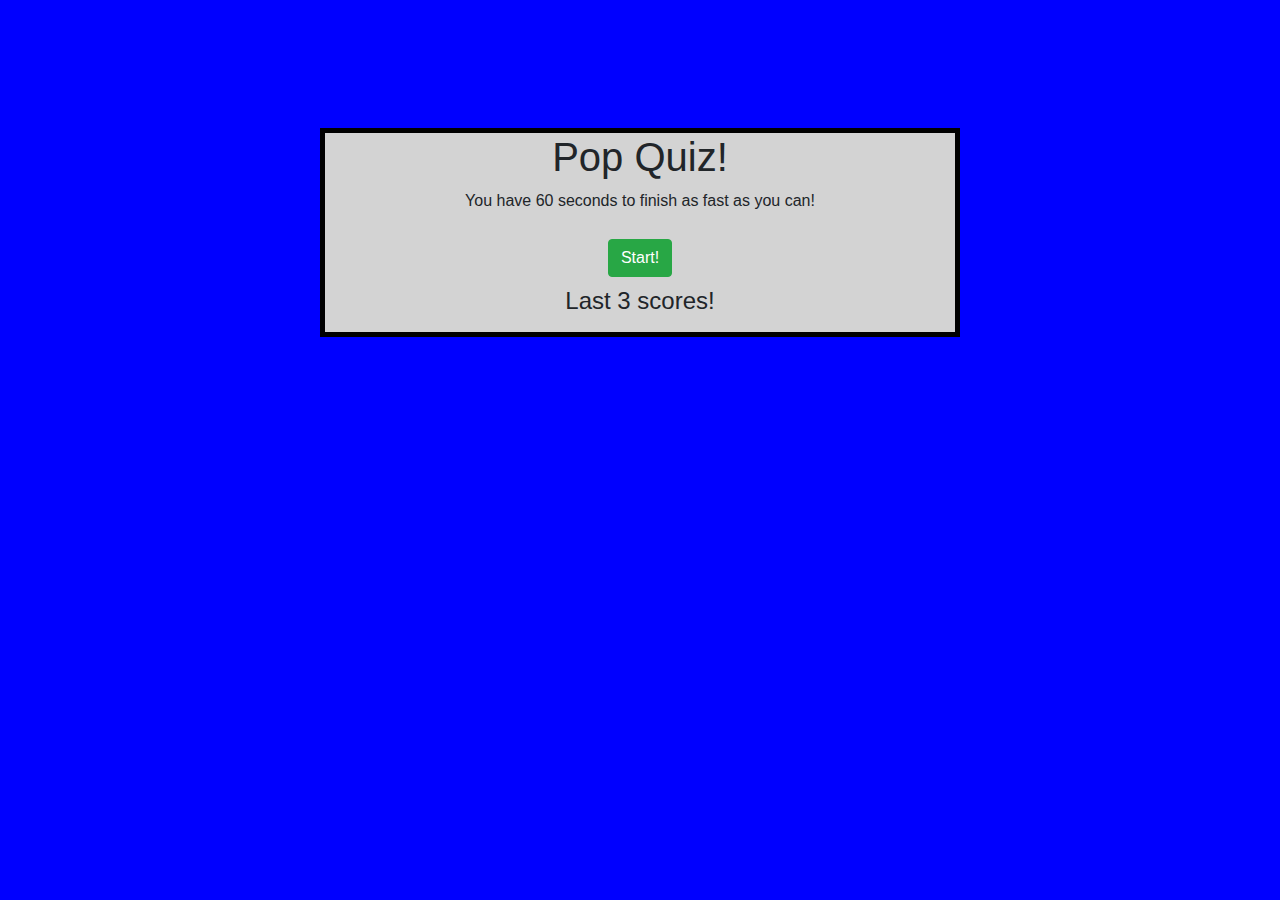
<file: index.html>
<!doctype html>
<html lang="en">

<head>
    <meta charset="utf-8">
    <meta name="viewport" content="width=device-width, initial-scale=1, shrink-to-fit=no">
    <link rel="stylesheet" href="https://stackpath.bootstrapcdn.com/bootstrap/4.5.2/css/bootstrap.min.css">
    <link rel="stylesheet" href="style.css" type="text/css">
    <title>Quiz Home</title>
</head>

<body>
    <section class="container">
        <div class="row align-items-center">
            <div class="col-md text-center">
                <h1>Pop Quiz!</h1>
                <p>You have 60 seconds to finish as fast as you can!</p>
            </div>
        </div>
        <div class="row align-items-center">
            <div class="col-md text-center">
                <a href="quiz.html"><button type="button" class="btn btn-success start-button">Start!</button></a>
            </div>
        </div>
        <div class="row align-items-center">
            <div class="col-md text-center">
                <h4>Last 3 scores!</h4>
                <p id="score1"></p>
                <p id="score2"></p>
                <p id="score3"></p>
            </div>
        </div>
    </section>
    






    <script src="https://code.jquery.com/jquery-3.5.1.slim.min.js"
        integrity="sha384-DfXdz2htPH0lsSSs5nCTpuj/zy4C+OGpamoFVy38MVBnE+IbbVYUew+OrCXaRkfj"
        crossorigin="anonymous"></script>
    <script src="https://cdn.jsdelivr.net/npm/popper.js@1.16.1/dist/umd/popper.min.js"
        integrity="sha384-9/reFTGAW83EW2RDu2S0VKaIzap3H66lZH81PoYlFhbGU+6BZp6G7niu735Sk7lN"
        crossorigin="anonymous"></script>
    <script src="https://stackpath.bootstrapcdn.com/bootstrap/4.5.2/js/bootstrap.min.js"
        integrity="sha384-B4gt1jrGC7Jh4AgTPSdUtOBvfO8shuf57BaghqFfPlYxofvL8/KUEfYiJOMMV+rV"
        crossorigin="anonymous"></script>
    <script src="script.js" type="text/JavaScript"></script>
    <script src="https://ajax.googleapis.com/ajax/libs/jquery/3.5.1/jquery.min.js"></script>
</body>

</html>
</file>
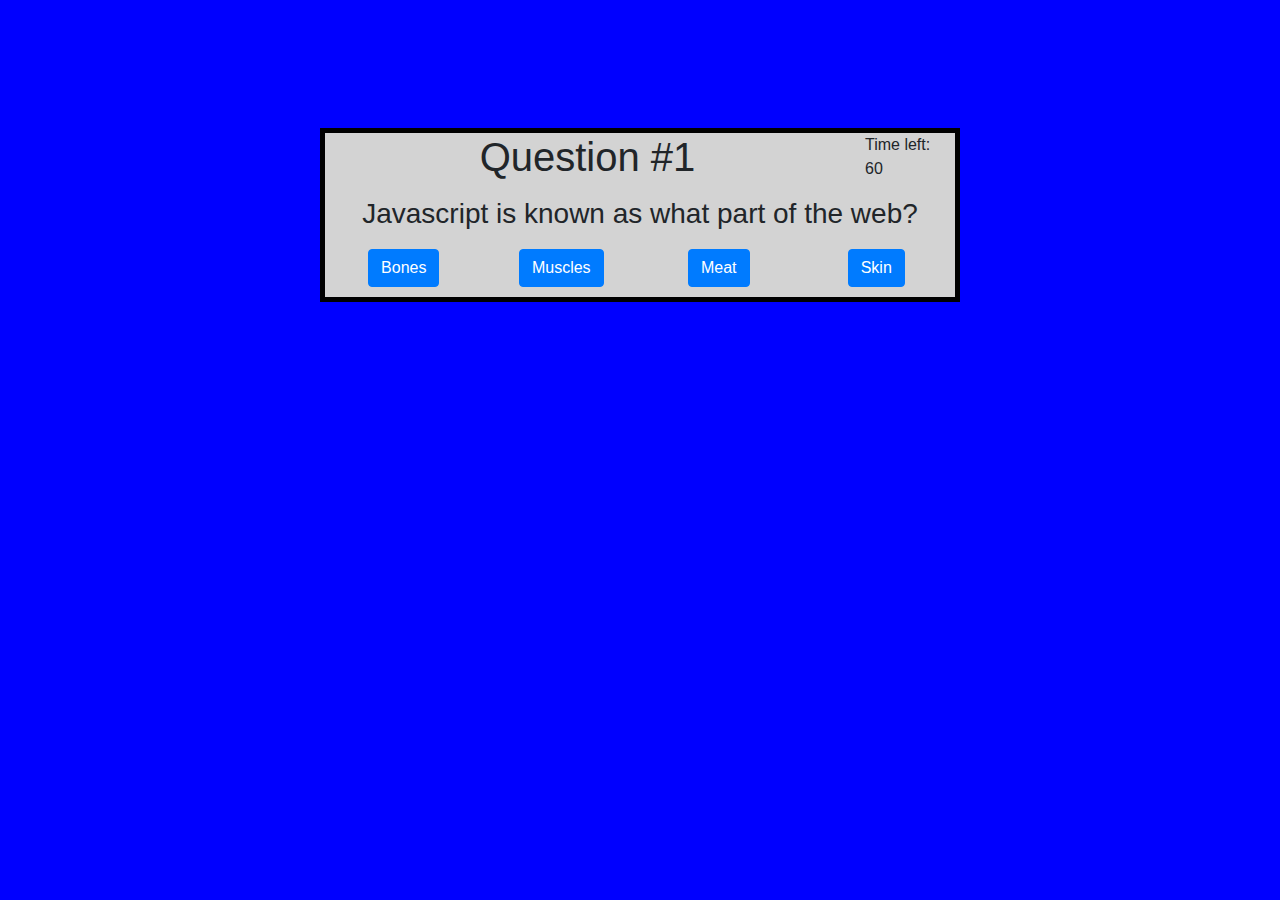
<file: quiz.html>
<!doctype html>
<html lang="en">

<head>
    <meta charset="utf-8">
    <meta name="viewport" content="width=device-width, initial-scale=1, shrink-to-fit=no">
    <link rel="stylesheet" href="https://stackpath.bootstrapcdn.com/bootstrap/4.5.2/css/bootstrap.min.css"
        integrity="sha384-JcKb8q3iqJ61gNV9KGb8thSsNjpSL0n8PARn9HuZOnIxN0hoP+VmmDGMN5t9UJ0Z" crossorigin="anonymous">
    <link rel="stylesheet" href="style.css" type="text/css">
    <title>Quiz Time!</title>
</head>

<body>
    <section class="container">
        <div class="row">
            <div class="col-md-10 text-center">
                <h1 id="questionNumber">Question #1</h1>
            </div>
            <div class="col-md-2">
                <p id="timeLeft">Time left: 60</p>
            </div>
        </div>
        <div class="row">
            <div class="col-md text-center">
                <h3 id="question">Javascript is known as what part of the web?</h3>
            </div>
        </div>
        <div class="row">
            <div class="col-md-3 text-center">
                <button type="button" class="btn btn-primary answerBtn1"><span class="answer1" data-correct="n">Bones</span></button>
            </div>
            <div class="col-md-3 text-center">
                <button type="button" class="btn btn-primary answerBtn2"><span class="answer2" data-correct="y">Muscles</span></button>
            </div>
            <div class="col-md-3 text-center">
                <button type="button" class="btn btn-primary answerBtn3"><span class="answer3" data-correct="n">Meat</span></button>
            </div>
            <div class="col-md-3 text-center">
                <button type="button" class="btn btn-primary answerBtn4"><span class="answer4" data-correct="n">Skin</span></button>
            </div>
        </div>
    </section>





    <script src="https://code.jquery.com/jquery-3.5.1.slim.min.js"
        integrity="sha384-DfXdz2htPH0lsSSs5nCTpuj/zy4C+OGpamoFVy38MVBnE+IbbVYUew+OrCXaRkfj"
        crossorigin="anonymous"></script>
    <script src="https://cdn.jsdelivr.net/npm/popper.js@1.16.1/dist/umd/popper.min.js"
        integrity="sha384-9/reFTGAW83EW2RDu2S0VKaIzap3H66lZH81PoYlFhbGU+6BZp6G7niu735Sk7lN"
        crossorigin="anonymous"></script>
    <script src="https://stackpath.bootstrapcdn.com/bootstrap/4.5.2/js/bootstrap.min.js"
        integrity="sha384-B4gt1jrGC7Jh4AgTPSdUtOBvfO8shuf57BaghqFfPlYxofvL8/KUEfYiJOMMV+rV"
        crossorigin="anonymous"></script>
    <script src="script.js" type="text/JavaScript"></script>
    <script src="https://ajax.googleapis.com/ajax/libs/jquery/3.5.1/jquery.min.js"></script>
</body>

</html>
</file>
<file: style.css>
body {
    background-color: blue;
}

.container {
    background-color: lightgrey;
    width: 50%;
    margin-top: 10%;
    border-width: 5px;
    border-style: solid;
    border-color: black;
}

.start-button {
    margin: 20px;
}

.btn {
    margin: 10px;
}
</file>
